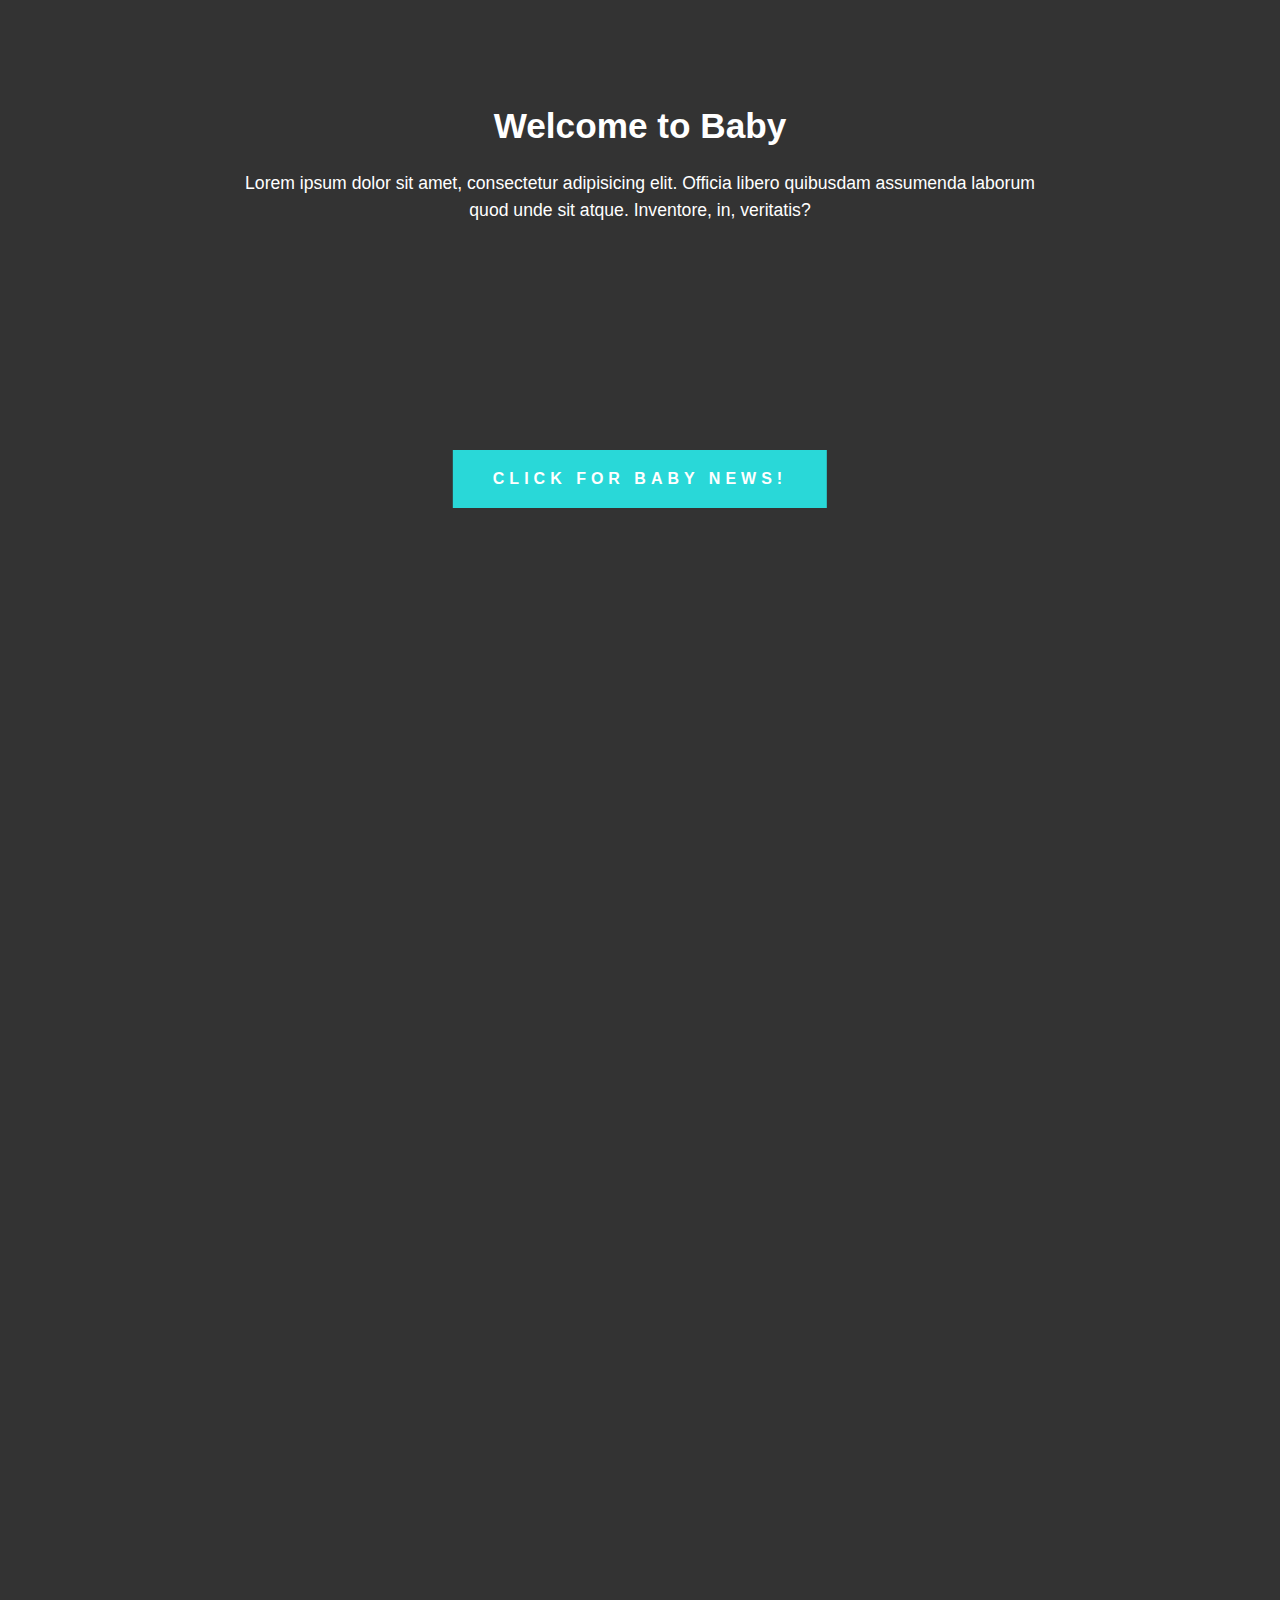
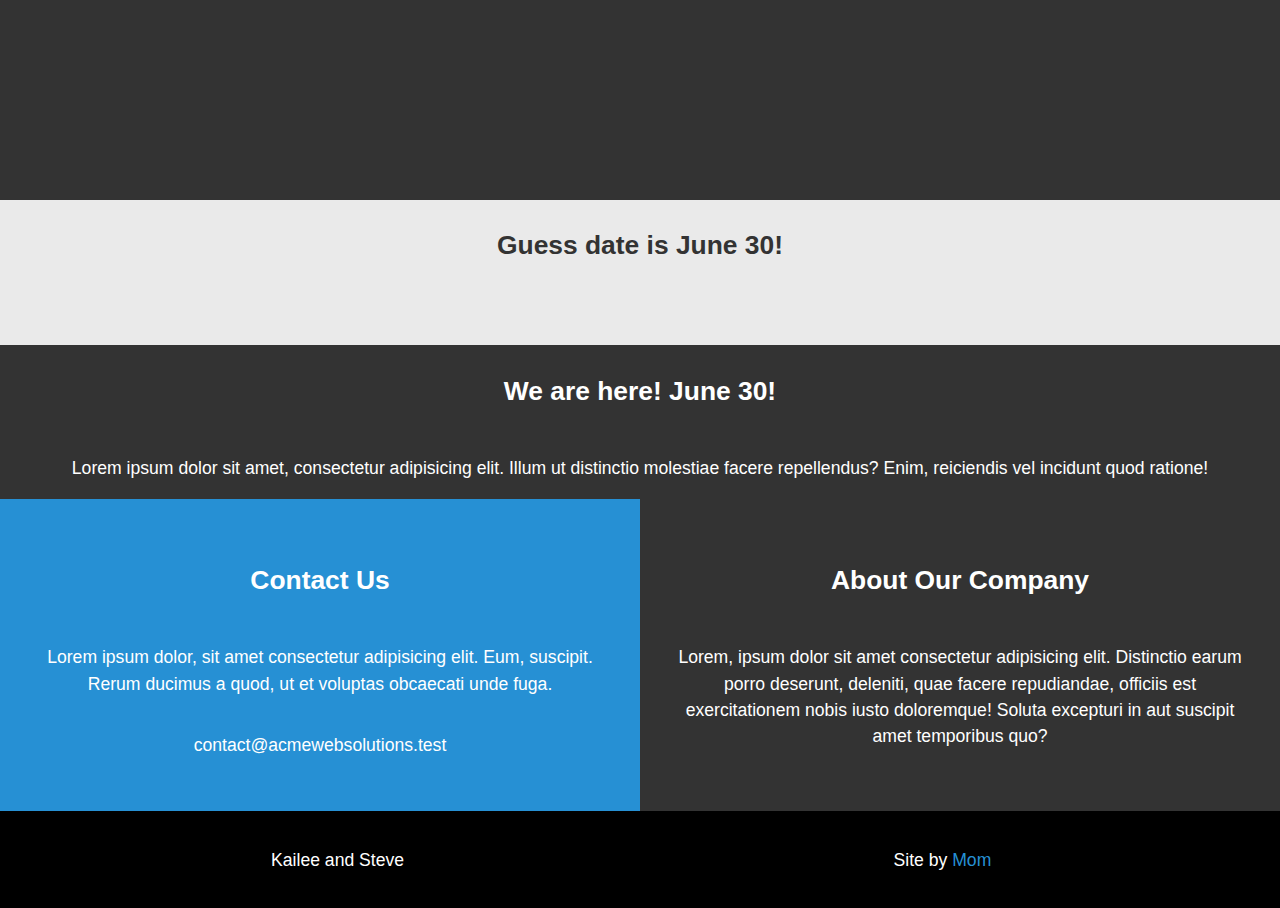
<file: index.html>
<!DOCTYPE html>
<html lang="en">
<head>
  <meta charset="UTF-8">
  <meta name="viewport" content="width=device-width, initial-scale=1.0">
  <meta http-equiv="X-UA-Compatible" content="ie=edge">
  <link rel="stylesheet" href="css/style.css">
  <title>Baby Gray Meek</title>
</head>
<body>
  <!-- Header Showcase -->
  <header id="showcase" class="grid">
    <div class="content-wrap">
      <h1>Welcome to Baby</h1>
      <p>Lorem ipsum dolor sit amet, consectetur adipisicing elit. Officia libero quibusdam assumenda laborum quod unde sit atque. Inventore, in, veritatis?</p>
    </div>
    <button class="button conent-wrap">
      <div class="loader button__loader"></div>
      <span>Click for Baby News!</sp  an>
    </button>
  </header>

  <!-- Main Area -->
  <main id="main">

    <div class="success-screen conent-wrap">
      <h1 class="success-screen__header">Boom.</h1>
      <div class="confetti-container"></div>
    </div>

    <!-- Section A -->
    <section id="section-a" class="grid">
      <div class="content-wrap">
        <h2 class="content-title">Guess date is June 30!</h2>
        <div class="content-text">
          <p></p>
        </div>
      </div>
    </section>

    <!-- Section B -->
    <!-- <section id="section-b" class="grid">
      <div class="content-wrap">
        <h1 class="content-title">TEST</h1>
      </div>
    </section> -->

    <!-- Section C -->
      <div class="content-wrap">
        <h2 class="content-title">We are here! June 30!</h2>
        <p>Lorem ipsum dolor sit amet, consectetur adipisicing elit. Illum ut distinctio molestiae facere repellendus? Enim, reiciendis vel incidunt quod ratione!</p>
      </div>
    </section>

    <!-- Section D -->
    <section id="section-d" class="grid">
      <div class="box">
        <h2 class="content-title">Contact Us</h2>
        <p>Lorem ipsum dolor, sit amet consectetur adipisicing elit. Eum, suscipit. Rerum ducimus a quod, ut et voluptas obcaecati unde fuga.</p>
        <p>contact@acmewebsolutions.test</p>
      </div>
      <div class="box">
        <h2 class="content-title">About Our Company</h2>
        <p>Lorem, ipsum dolor sit amet consectetur adipisicing elit. Distinctio earum porro deserunt, deleniti, quae facere repudiandae, officiis est exercitationem nobis iusto doloremque! Soluta excepturi in aut suscipit amet temporibus quo?</p>
      </div>
    </section>
  </main>

  <!-- Footer -->
  <footer id="main-footer" class="grid">
    <div>Kailee and Steve</div>
    <div>Site by <a href="https://kaileeagray.github.io/" target="_blank">Mom</a></div>
  </footer>

  <script type="text/javascript" src="js/app.js"></script>

</body>
</html>
</file>
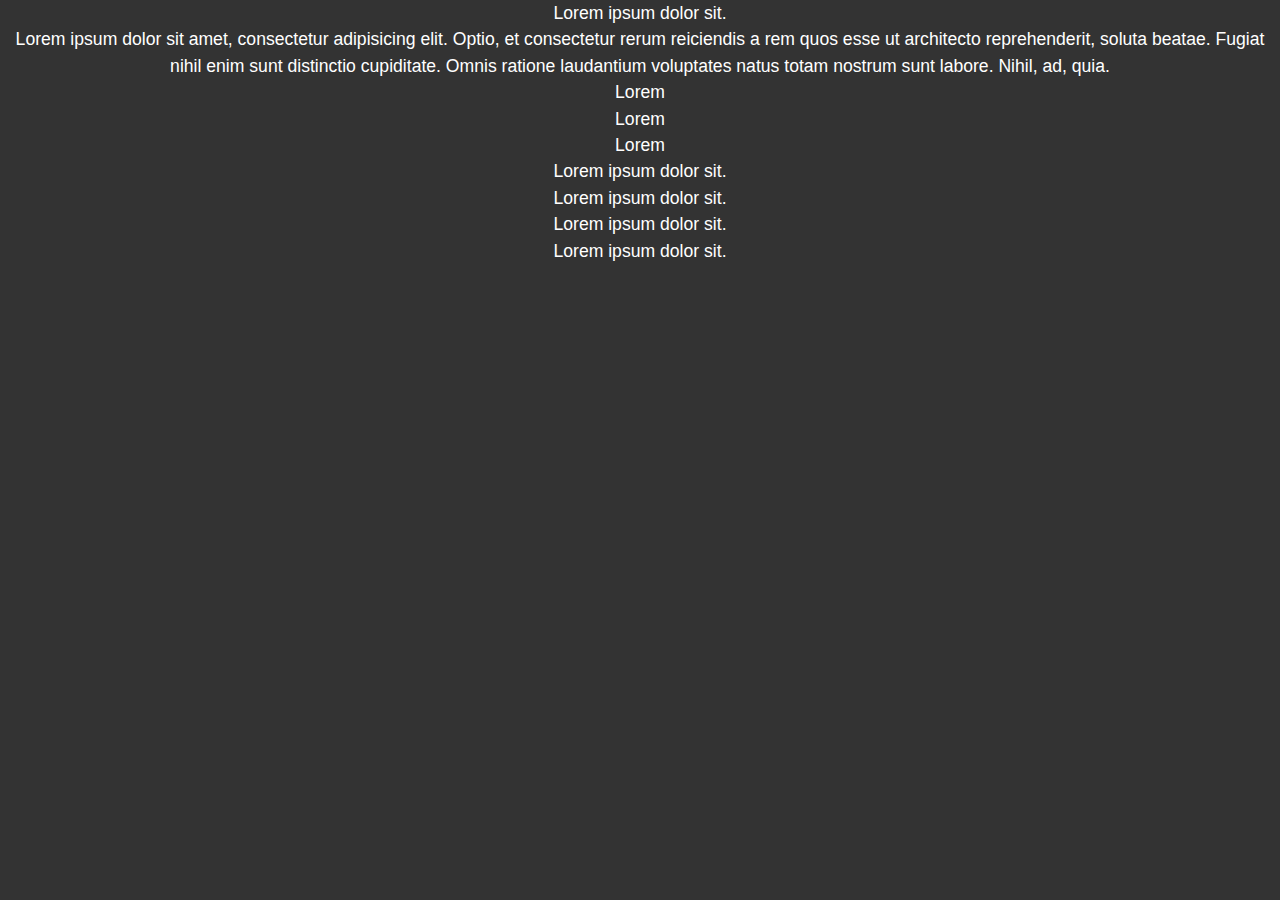
<file: index2.html>
<!DOCTYPE html>
<html>
  <head>
    <meta charset="utf-8">
    <link rel="stylesheet" href="style.css">
    <title>CSS Grid</title>
  </head>
  <body>
    <div class="wrapper">
      <div>
        Lorem ipsum dolor sit.
      </div>
      <div>
        Lorem ipsum dolor sit amet, consectetur adipisicing elit. Optio, et consectetur rerum reiciendis a rem quos esse ut architecto reprehenderit, soluta beatae. Fugiat nihil enim sunt distinctio cupiditate. Omnis ratione laudantium voluptates natus totam nostrum sunt labore. Nihil, ad, quia.
      </div>
      <div class="nested">
        <div>Lorem</div>
        <div>Lorem</div>
        <div>Lorem</div>
      </div>
      <div>
        Lorem ipsum dolor sit.
      </div>
      <div>
        Lorem ipsum dolor sit.
      </div>
      <div>
        Lorem ipsum dolor sit.
      </div>
      <div>
        Lorem ipsum dolor sit.
      </div>
    </div>
  </body>
</html>
</file>
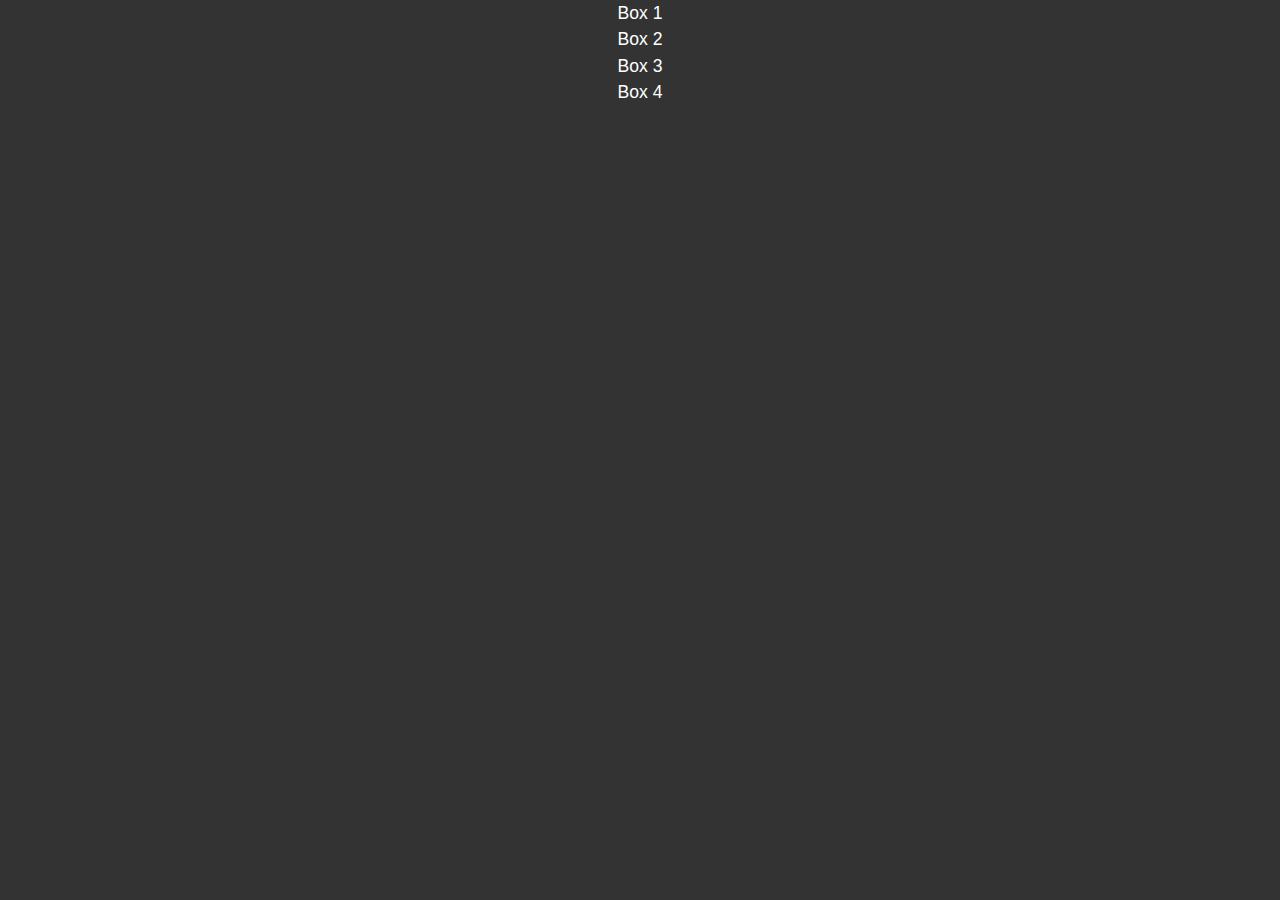
<file: index3.html>
<!DOCTYPE html>
<html>
  <head>
    <meta charset="utf-8">
    <link rel="stylesheet" href="style.css">
    <title>CSS Grid</title>
  </head>
  <body>
    <div class="wrapper">
      <div class="box box1">Box 1</div>
      <div class="box box2">Box 2</div>
      <div class="box box3">Box 3</div>
      <div class="box box4">Box 4</div>
    </div>
  </body>
</html>
</file>
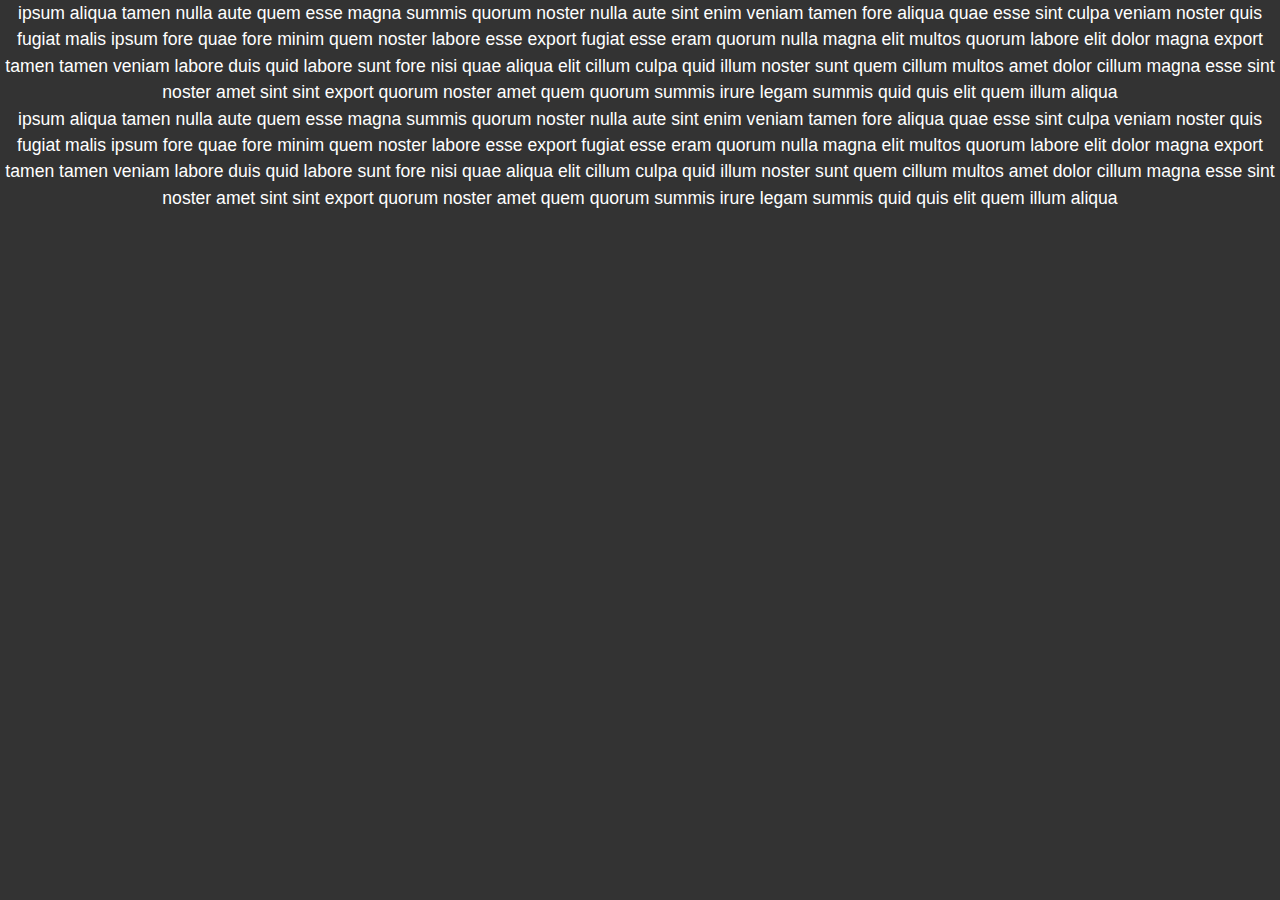
<file: index_tut1.html>
<!DOCTYPE html>
<html>
  <head>
    <meta charset="utf-8">
    <meta name="viewport" content="width=device-width,initial-scale=1.0">
    <link rel="stylesheet" href="style.css">
    <title></title>
  </head>
  <body>
    <div class="wrapper">
      <div class="">
        ipsum aliqua tamen nulla aute quem esse magna summis quorum noster nulla aute
        sint enim veniam tamen fore aliqua quae esse sint culpa veniam noster quis
        fugiat malis ipsum fore quae fore minim quem noster labore esse export fugiat
        esse eram quorum nulla magna elit multos quorum labore elit dolor magna export
        tamen tamen veniam labore duis quid labore sunt fore nisi quae aliqua elit
        cillum culpa quid illum noster sunt quem cillum multos amet dolor cillum magna
        esse sint
      </div>
      <div class="">
        noster amet sint sint export quorum noster amet quem quorum summis irure legam
        summis quid quis elit quem illum aliqua
      </div>
      <div class="">
        ipsum aliqua tamen nulla aute quem esse magna summis quorum noster nulla aute
        sint enim veniam tamen fore aliqua quae esse sint culpa veniam noster quis
        fugiat malis ipsum fore quae fore minim quem noster labore esse export fugiat
        esse eram quorum nulla magna elit multos quorum labore elit dolor magna export
        tamen tamen veniam labore duis quid labore sunt fore nisi quae aliqua elit
        cillum culpa quid illum noster sunt quem cillum multos amet dolor cillum magna
        esse sint
      </div>
      <div class="">
        noster amet sint sint export quorum noster amet quem quorum summis irure legam
        summis quid quis elit quem illum aliqua
      </div>
    </div>
  </body>
</html>
</file>
<file: css/style.css>
/* Core Styles */

body {
  margin: 0;
  font-family: Arial, Helvetica, sans-serif;
  background: #333;
  color: #fff;
  font-size: 1.1em;
  line-height: 1.5;
  text-align: center;
}

h1,
h2,
h3 {
  margin: 0;
  padding: 1em 0;
}

p {
  margin: 0;
  padding: 1em 0;
}

/* Header Showcase */

#showcase {
  min-height: 100vh;
  color: #fff;
  text-align: center;
}

#showcase h1 {
  padding-top: 100px;
  padding-bottom: 0;
}

.content-wrap {
  padding: 0 1.5em;
}

/* Section A */

#section-a {
  background: #eaeaea;
  color: #333;
  padding-bottom: 2em;
}

/* Section B */

#section-b {
  padding: 2em 1em 1em;
  margin: 0;
  width: 100%;
}

/* Section C */

#section-c {
  background: white;
  color: #333;
  padding: 2em;
}

/* Section D / Boxes */

#section-d .box {
  padding: 2em;
  color: #fff;
}

#section-d .box:first-child {
  background: #2690d4;
}

/* Footer */

#main-footer {
  padding: 2em;
  background: #000;
  color: #fff;
  text-align: center;
}

#main-footer a {
  color: #2690d4;
  text-decoration: none;
}

/*Media Query*/
@media (min-width: 700px) {
  .grid {
    display: grid;
    grid-template-columns: 1fr repeat(2, minmax(auto, 25em)) 1fr;
  }

  #section-a .content-text {
    columns: 2;
    column-gap: 2em;
  }

  #section-a .content-text p {
    padding-top: 0;
  }

  .content-wrap {
    grid-column: 2 / 4;
  }

  .box, #main-footer div {
    grid-column: span 2;
  }
}

.button {
  position: absolute;
  margin: 0 auto;
  top: 50%;
  left: 50%;
  transform: translate(-50%, 0);
  background: #29d8d8;
  color: white;
  text-transform: uppercase;
  border: 0;
  padding: 20px 40px;
  z-index: 2;
  cursor: pointer;
  font-weight: bold;
  font-size: 16px;
  letter-spacing: 5px;
  transition: all .5s;
  overflow: hidden;
}

.button:hover {
  background: #27bdbd;
}

.button--hide {
  opacity: 0;
}

.button--loading {
  padding-left: 70px;
}

.button .button__loader {
  float: left;
  position: absolute;
  left: -50px;
  top: 15px;
  transition: all .2s;
 }

.button--loading .button__loader {
  left: 15px;
}

.success-screen {
  position: relative;
  background: #29d8d8;
  color: white;
  display: flex;
  align-items: center;
  justify-content: center;
  height: 100vh;
  opacity: 0;
  transition: all 1s;
}

.success-screen--show {
  opacity: 1;
}

.success-screen__header {
  text-align: center;
  position: relative;
  z-index: 1;
  font-size: 50px;
  transition: all .4s;
  transform: translate3d(0, 25px, 0);
  opacity: 0;
}

.success-screen__header--show {
  opacity: 1;
  transform: translate3d(0, 0, 0);
}

.confetti-container {
  perspective: 700px;
  position: absolute;
  overflow: hidden;
  top: 0;
  right: 0;
  bottom: 0;
  left: 0;
}

.confetti__particle {
  position: absolute;
  z-index: 1;
  top: -10px;
  border-radius: 50%;
  height: 30px;
  width: 30px;
  background: white;
}

.confetti__particle--round {
  opacity: .7;
}

.confetti__particle--rectangle {
  background: #1e2632;
  border-radius: 0;
  width: 40px;
  height: 14px;
}

.confetti__particle--animation-slow {
  animation: confetti--slow 10.25s linear 1 forwards;
}

.confetti__particle--animation-medium {
  animation: confetti--medium 8.75s linear 1 forwards;
}

.confetti__particle--animation-fast {
  animation: confetti--fast 7.25s linear 1 forwards;
}

@keyframes confetti--slow {
  0% { transform: translate3d(0, 0, 0) rotate(0) }
  100% { transform: translate3d(25px, 105vh, 0) rotate(200deg)}
}

@keyframes confetti--medium {
  0% { transform: translate3d(0, 0, 0) rotate(0) rotateY(0); }
  100% { transform: translate3d(100px, 105vh, 0) rotate(160deg)}
}

@keyframes confetti--fast {
  0% { transform: translate3d(0, 0, 0) rotate(0) rotateY(0); }
  100% { transform: translate3d(-50px, 105vh, 0) rotate(100deg)}
}

.loader, .loader:after {
  border-radius: 50%;
  width: 20px;
  height: 20px;
}
.loader {
  font-size: 10px;
  position: relative;
  text-indent: -9999em;
  border-top: 4px solid rgba(255, 255, 255, 0.2);
  border-right: 4px solid rgba(255, 255, 255, 0.2);
  border-bottom: 4px solid rgba(255, 255, 255, 0.2);
  border-left: 4px solid #ffffff;
  transform: translateZ(0);
  animation: loaderSpin 1.1s infinite linear;
}

@keyframes loaderSpin {
  0% {
    transform: rotate(0deg);
  }
  100% {
    transform: rotate(360deg);
  }
}
</file>
<file: style.css>
/*Core Styles*/

body {
  margin: 0;
  font-family: Arial, Helvetica, sans-serif;
  background: #333;
  color: #fff;
  font-size: 1.1em;
  line-height: 1.5;
  text-align: center;
}

img {
  display: block;
  width: 100%;
  height: auto;
}

h1,
h2,
h3 {
  margin: 0;
  padding: 1em 0;
}

p {
  margin: 0;
  padding: 1em 0;
}

.btn {
  display: inline-block;
  background: #333;
  color: #fff;
  text-decoration: none;
  padding: 1em 2em;
  border: 1px solid #666;
  margin: 0.5em 0;
}

.btn:hover {
  background: #eaeaea;
  color: #333;
}

/* Header Showcase */

#showcase {
  min-height: 450px;
  color: #fff;
  text-align: center;
}

#showcase .bg-img {
  position: absolute;
  background: #333
    url("https://static.pexels.com/photos/248515/pexels-photo-248515.png");
  background-position: center;
  background-repeat: no-repeat;
  background-size: cover;
  width: 100%;
  height: 450px;
  z-index: -1;
  opacity: 0.4;
}

#showcase h1 {
  padding-top: 100px;
  padding-bottom: 0;
}

#showcase .content-wrap,
#section-a .content-wrap {
  padding: 0 1.5em;
}

/* Section A */

#section-a {
  background: #eaeaea;
  color: #333;
  padding-bottom: 2em;
}

/* Section B */

#section-b {
  padding: 2em 1em 1em;
}

#section-b ul {
  list-style: none;
  margin: 0;
  padding: 0;
}

#section-b li {
  margin-bottom: 1em;
  background: #fff;
  color: #333;
}

.card-content {
  padding: 1.5em;
}

/* Section C */

#section-c {
  background: #fff;
  color: #333;
  padding: 2em;
}

/* Section D / Boxes */

#section-d .box {
  padding: 2em;
  color: #fff;
}

#section-d .box:first-child {
  background: #2690d4;
}

/* Footer */

#main-footer {
  padding: 2em;
  background: #000;
  color: #fff;
  text-align: center;
}

#main-footer a {
  color: #2690d4;
  text-decoration: none;
}

/*Media Query*/
@media (min-width: 700px) {
  .grid {
    display: grid;
    grid-template-columns: 1fr repeat(2, minmax(auto, 25em)) 1fr;
  }

  #section-a .content-text {
    columns: 2;
    column-gap: 2em;
  }

  #section-a .content-text p {
    padding-top: 0;
  }

  .content-wrap,
  #section-b ul {
    grid-column: 2 / 4;
  }

  .box, #main-footer div {
    grid-column: span 2;
  }

  #section-b ul {
    display: flex;
    justify-content: space-around;
  }

  #section-b li {
    width: 31%;
  }
}
</file>
